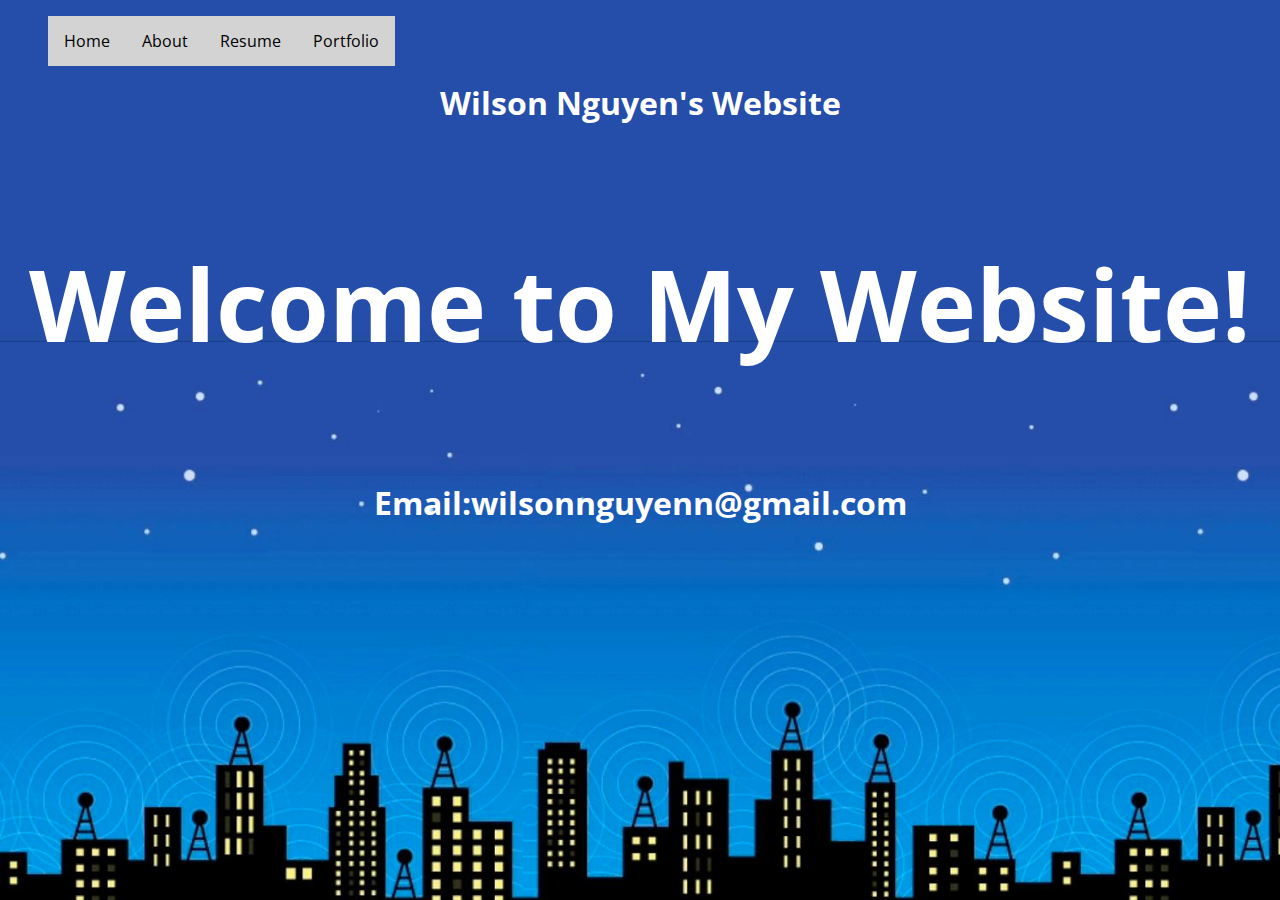
<file: index.html>
<!doctype html>
<html> 
    <head>
        <meta charset="utf-8">
        <title>Home</title>
        <link href="style.css" rel="stylesheet" type="text/css">
        <link href="https://fonts.googleapis.com/css?family=Open+Sans+Condensed:300" rel="stylesheet">
    </head>
    <body id="body2">
        <ul id="nav"> <!--This is a comment. ul stands for Unordered List.-->
            <li><a href="index.html">Home</a></li> <!--li stands for List Item.-->
            <li><a href="about.html">About</a></li>
            <li><a href="resume.html">Resume</a></li>
            <li><a href="portfolio.html">Portfolio</a></li>
        </ul><br><br>
        <h1 id="HomeFont"><center>Wilson Nguyen's Website</center></h1>
        <br>
        <h1 style=font-size:100px id="HomeFont"><center>Welcome to My Website!</center></h1>
        <br>
        <h1 id="HomeFont"><center>Email:wilsonnguyenn@gmail.com</center></h1>
    </body>
</html>
</file>
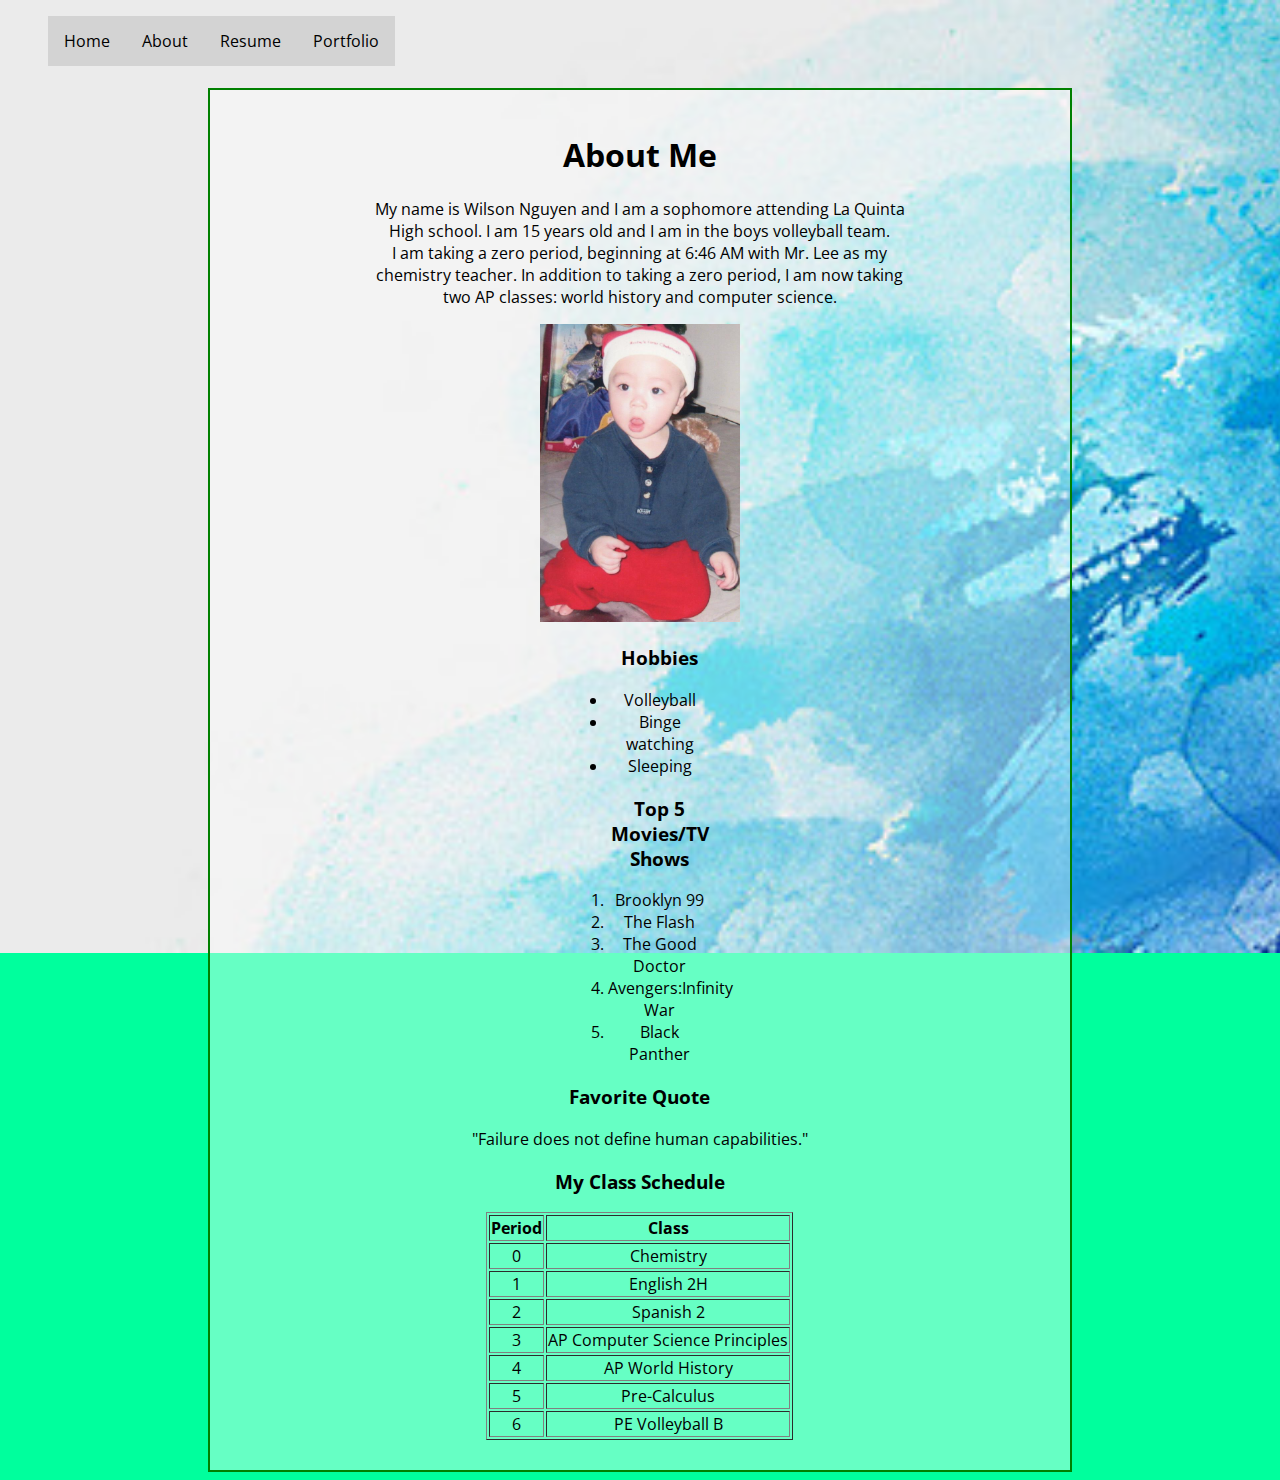
<file: about.html>
<!doctype html>
<html>
    <head>
      <meta charset="utf-8">
      <title> About </title> 
      <link href="style.css" rel="stylesheet" type="text/css">
      <link href="https://fonts.googleapis.com/css?family=Open+Sans+Condensed:300" rel="stylesheet">
    </head>
    <body>
        <ul id="nav"><!--This is a comment. ul stands for Unordered List.-->
            <li><a href="index.html">Home</a></li> <!--li stands for List Item.-->
            <li><a href="about.html">About</a></li>
            <li><a href="resume.html">Resume</a></li>
            <li><a href="portfolio.html">Portfolio</a></li>
        </ul><br>
        <div id="content">
        <br><h1> About Me </h1>
        <p>My name is Wilson Nguyen and I am a sophomore attending La Quinta <br>
        High school. I am 15 years old and I am in the boys volleyball team. <br>
        I am taking a zero period, beginning at 6:46 AM with Mr. Lee as my <br>
        chemistry teacher. In addition to taking a zero period, I am now taking<br>
        two AP classes: world history and computer science.
        </p>
        <img src="baby.png" width="200" length="200">
        <ul><h3>Hobbies</h3>
            <li>Volleyball</li>
            <li>Binge watching</li>
            <li>Sleeping</li>
        </ul> 
        <ol><h3>Top 5 Movies/TV Shows</h3>
            <li>Brooklyn 99</li>
            <li>The Flash</li>
            <li>The Good Doctor</li>
            <li>Avengers:Infinity War</li>
            <li>Black Panther</li>
        </ol>
        <h3>Favorite Quote</h3>
        <p>"Failure does not define human capabilities."</p>
        <h3>My Class Schedule</h3>
        <table border="1">
            <tr> <!--Table Row of Headings-->
                <th>Period</th>
                <th>Class</th>
            </tr>
            <tr><!--Period 0 Row-->
                <td>0</td>
                <td>Chemistry</td>
            </tr>
            <tr><!--Period 1 Row-->
                <td>1</td>
                <td>English 2H</td>
            </tr>
            <tr><!--Period 2 Row-->
                <td>2</td>
                <td>Spanish 2</td>
            </tr>
            <tr><!--Period 3 Row-->
                <td>3</td>
                <td>AP Computer Science Principles</td>
            </tr>
            <tr><!--Period 4 Row-->
                <td>4</td>
                <td>AP World History</td>
            </tr>
            <tr><!--Period 5 Row-->
                <td>5</td>
                <td>Pre-Calculus</td>
            </tr>
            <tr><!--Period 6 Row-->
                <td>6</td>
                <td>PE Volleyball B</td>
            </tr>
        </table>
        </div>
    </body>
</html>
</file>
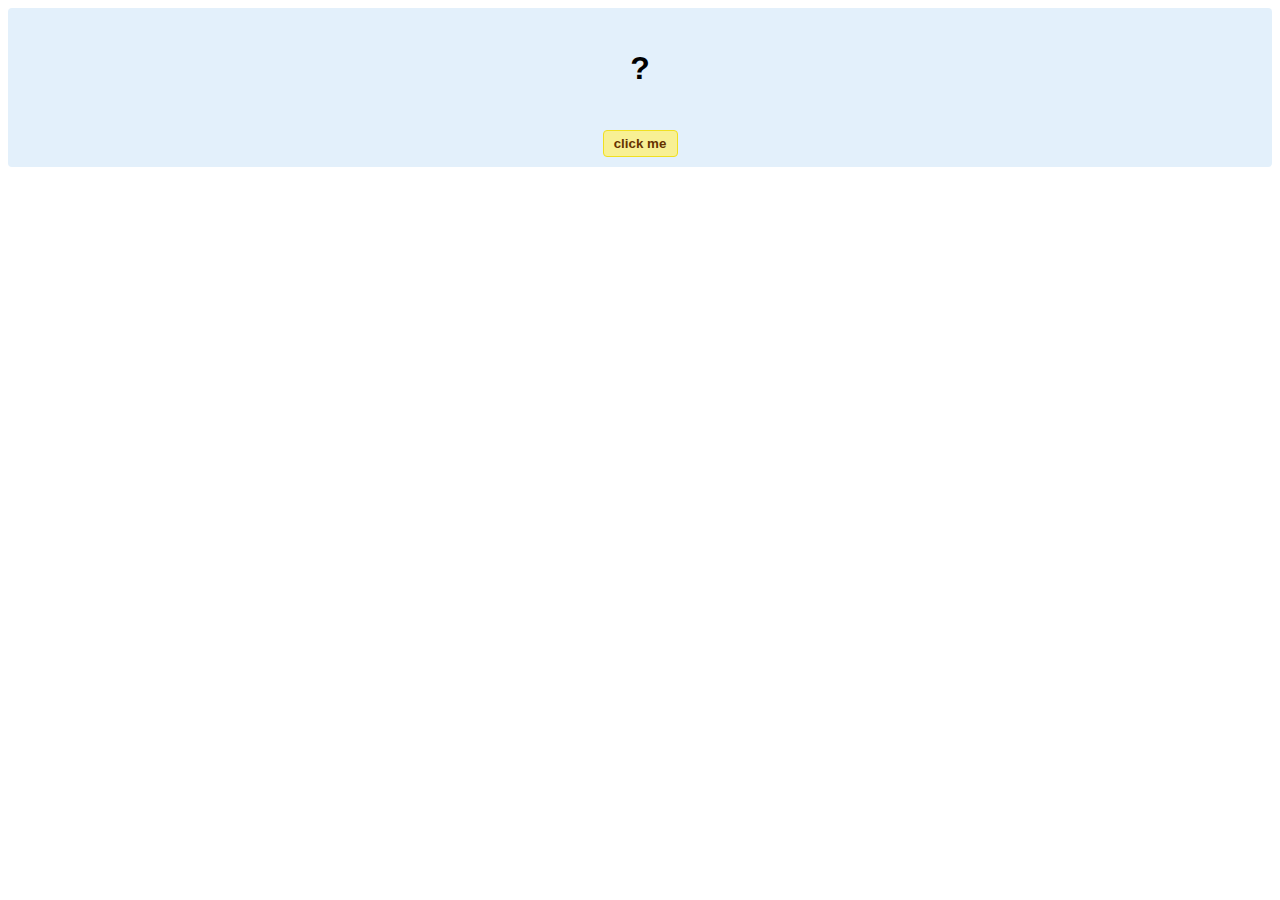
<file: hello-world.html>
<!DOCTYPE html>
<!-- HTML5 Hello world by kirupa - http://www.kirupa.com/html5/getting_your_feet_wet_html5_pg1.htm -->
<html lang="en-us">

<head>
<meta charset="utf-8">
<title>Hello...</title>
<style type="text/css">
#mainContent {
	font-family: Arial, Helvetica, sans-serif;
	font-size: xx-large;
	font-weight: bold;
	background-color: #E3F0FB;
	border-radius: 4px;
	padding: 10px;
	text-align: center;
}
.buttonStyle {
	border-radius: 4px;
	border: thin solid #F0E020;
	padding: 5px;
	background-color: #F8F094;
	font-family: "Segoe UI", Tahoma, Geneva, Verdana, sans-serif;
	font-weight: bold;
	color: #663300;
	width: 75px;
}

.buttonStyle:hover {
	border: thin solid #FFCC00;
	background-color: #FCF9D6;
	color: #996633;
	cursor: pointer;
}
.buttonStyle:active {
	border: thin solid #99CC00;
	background-color: #F5FFD2;
	color: #669900;
	cursor: pointer;
}

</style>
</head>

<body>
<div id="mainContent">
<p id="helloText">?</p>
<button id="clickButton" class="buttonStyle">click me</button>
</div>
<script> 
var myButton = document.getElementById("clickButton");
var myText = document.getElementById("helloText");

myButton.addEventListener('click', doSomething, false)

function doSomething() {
	myText.textContent = "hello, world!";
}
</script>

</body>
</html>
</file>
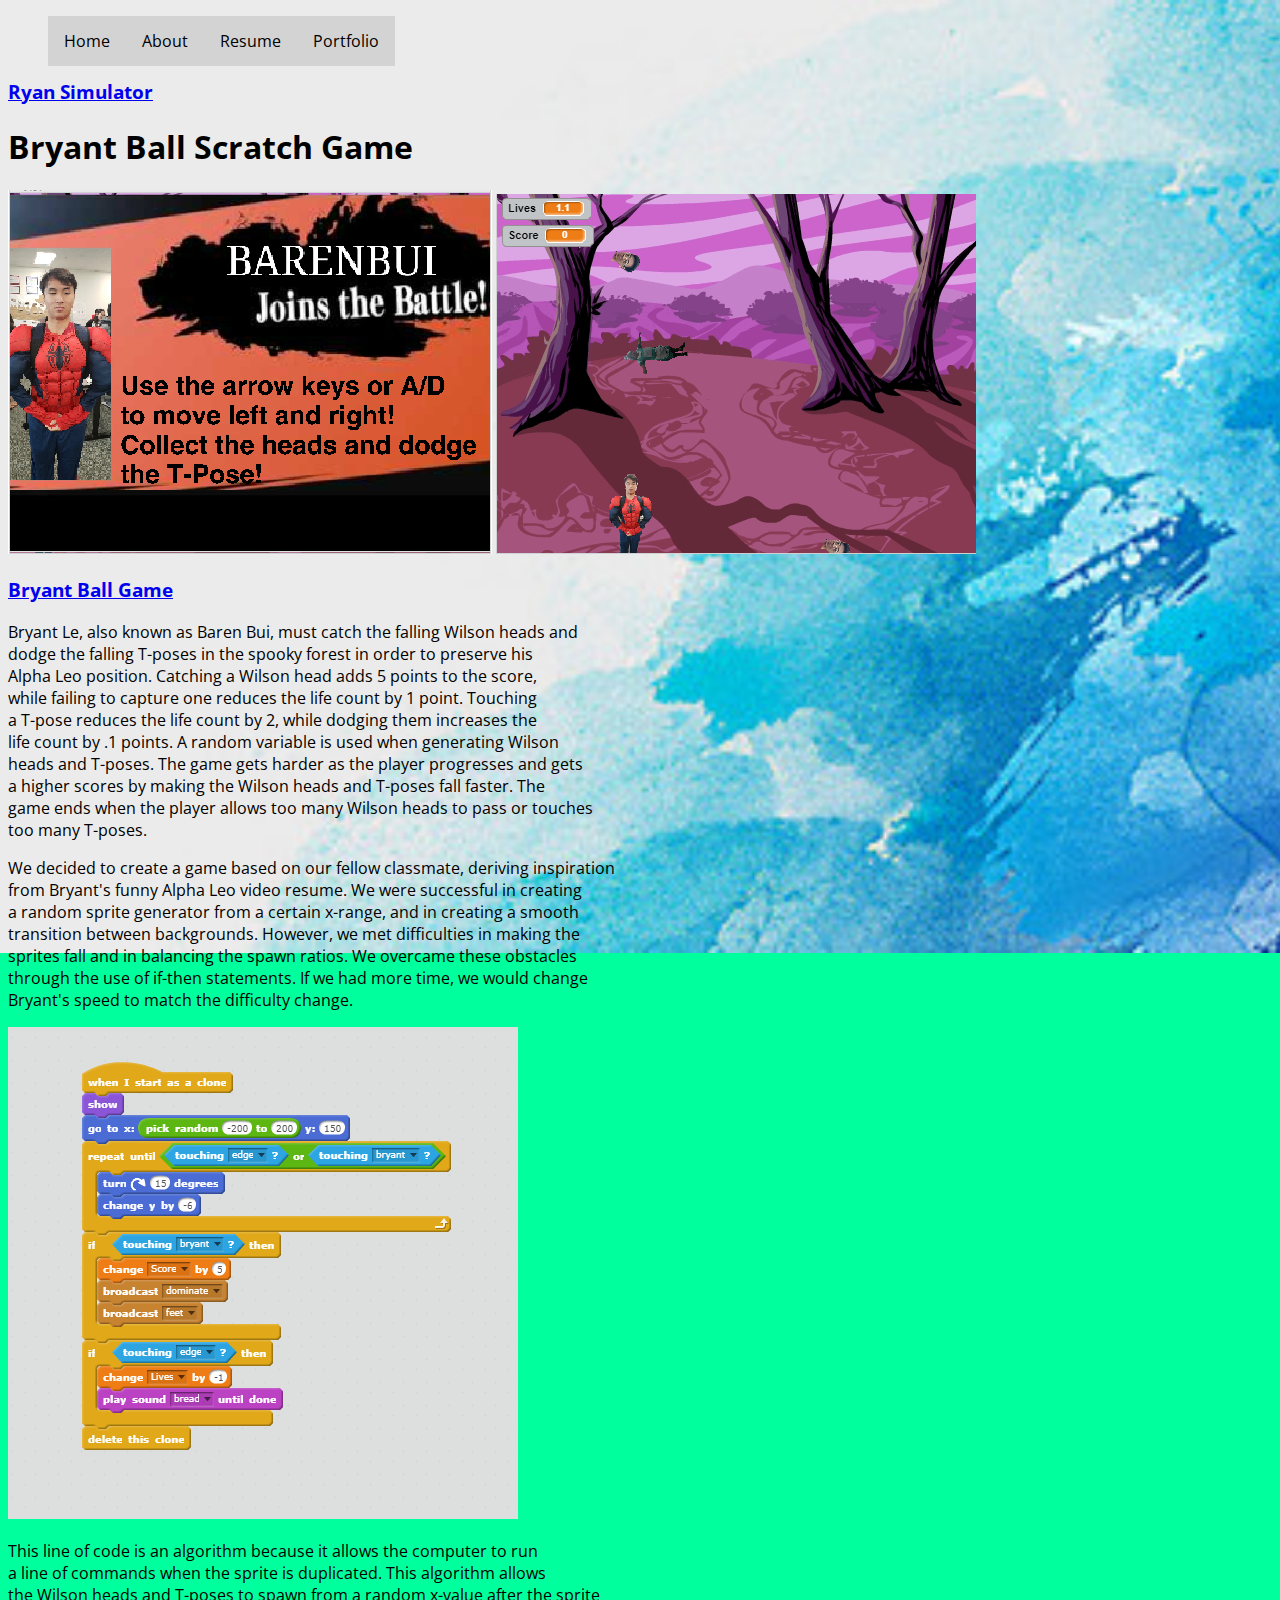
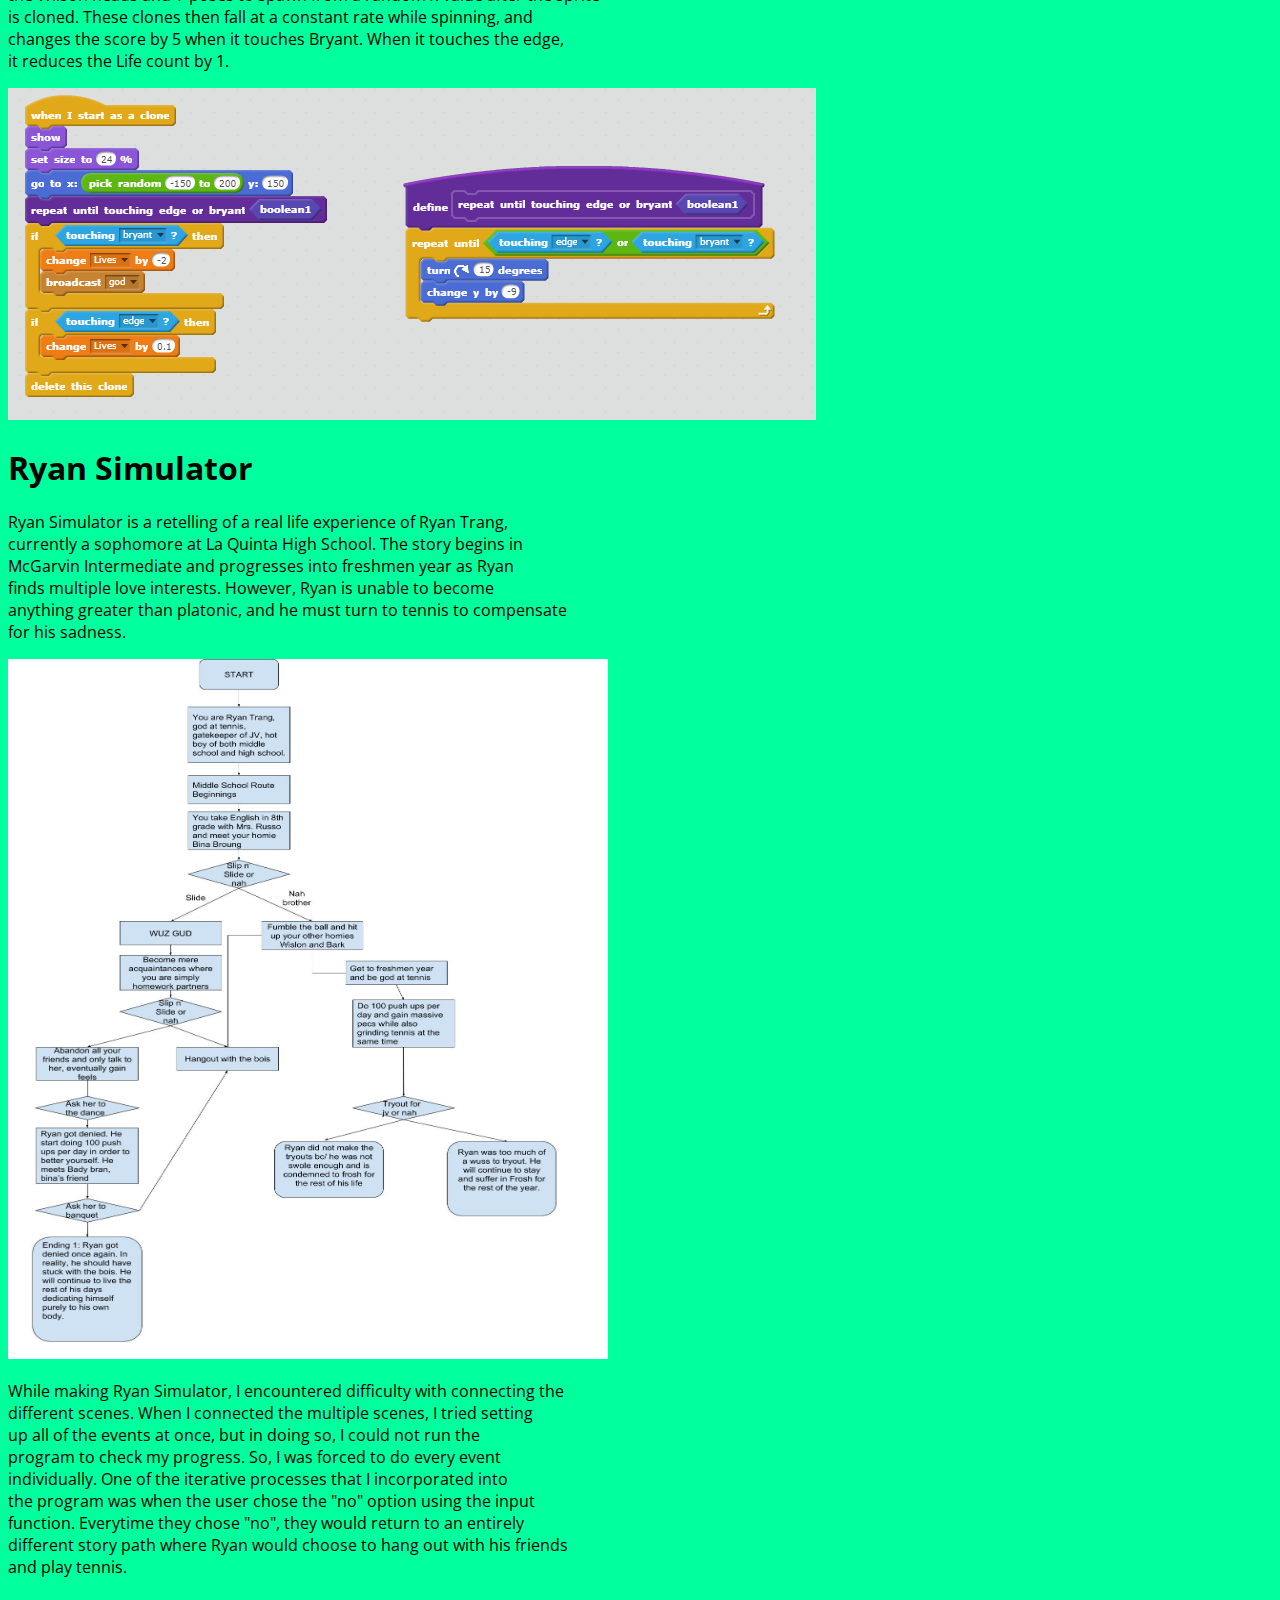
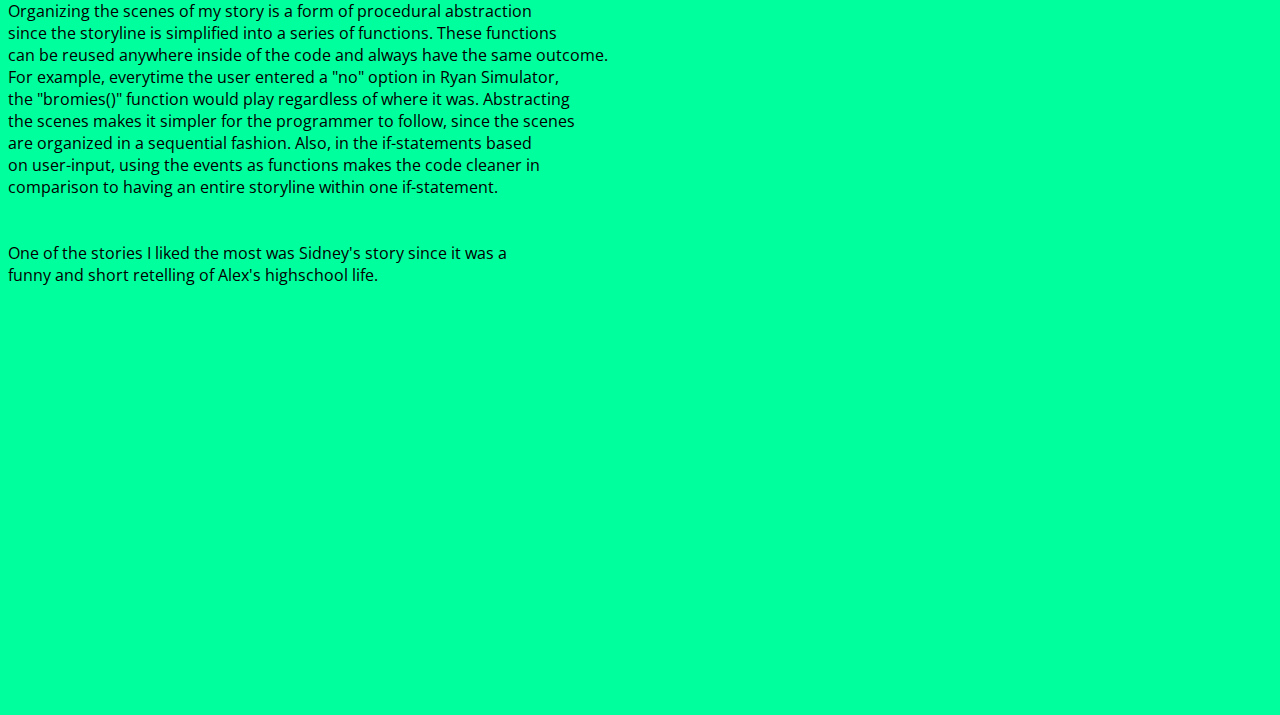
<file: portfolio.html>
<!doctype html>
<html> 
    <head>
        <meta charset="utf-8">
        <title>Portfolio</title>
        <link href="style.css" rel="stylesheet" type="text/css">
        <link href="https://fonts.googleapis.com/css?family=Open+Sans+Condensed:300" rel="stylesheet">
    </head>
    <ul id="nav"><!--This is a comment. ul stands for Unordered List.-->
            <li><a href="index.html">Home</a></li> <!--li stands for List Item.-->
            <li><a href="about.html">About</a></li>
            <li><a href="resume.html">Resume</a></li>
            <li><a href="portfolio.html">Portfolio</a></li>
    </ul>
    <body>
        <br>
        <br>
        <h3><a href = "#CYOA">Ryan Simulator</a></h3>
      <h1>
          Bryant Ball Scratch Game
      </h1>
      <img src="bryantballhome.png">
      <img src="bryantballgame.png">
      <br>
      <h3>
          <a href="https://scratch.mit.edu/projects/260142955/"> Bryant Ball Game</a>
      </h3>
      <p>
          Bryant Le, also known as Baren Bui, must catch the falling Wilson heads and <br>
          dodge the falling T-poses in the spooky forest in order to preserve his  <br>
          Alpha Leo position. Catching a Wilson head adds 5 points to the score,  <br>
          while failing to capture one reduces the life count by 1 point. Touching  <br>
          a T-pose reduces the life count by 2, while dodging them increases the  <br>
          life count by .1 points. A random variable is used when generating Wilson  <br>
          heads and T-poses. The game gets harder as the player progresses and gets  <br>
          a higher scores by making the Wilson heads and T-poses fall faster. The  <br>
          game ends when the player allows too many Wilson heads to pass or touches <br>
          too many T-poses.
      </p>
      <p>
          We decided to create a game based on our fellow classmate, deriving inspiration <br>
          from Bryant's funny Alpha Leo video resume. We were successful in creating <br>
          a random sprite generator from a certain x-range, and in creating a smooth <br>
          transition between backgrounds. However, we met difficulties in making the <br>
          sprites fall and in balancing the spawn ratios. We overcame these obstacles <br>
          through the use of if-then statements. If we had more time, we would change <br>
          Bryant's speed to match the difficulty change.
      </p>
      <img src="algorithm.png">
      <p>
          This line of code is an algorithm because it allows the computer to run <br>
          a line of commands when the sprite is duplicated. This algorithm allows <br>
          the Wilson heads and T-poses to spawn from a random x-value after the sprite<br>
          is cloned. These clones then fall at a constant rate while spinning, and <br>
          changes the score by 5 when it touches Bryant. When it touches the edge, <br>
          it reduces the Life count by 1.
      </p>
      <img src="moreblocks.png">
      
      <h1 id="CYOA"> Ryan Simulator </h1>
      <p>
         Ryan Simulator is a retelling of a real life experience of Ryan Trang, <br>
         currently a sophomore at La Quinta High School. The story begins in <br>
         McGarvin Intermediate and progresses into freshmen year as Ryan <br>
         finds multiple love interests. However, Ryan is unable to become <br>
         anything greater than platonic, and he must turn to tennis to compensate<br>
         for his sadness.
      </p>
      <a href = "https://docs.google.com/drawings/d/1L6GwQRydJ_NvxKSJieNjzJqNtJmSBLfgJKphxICHr3Y/edit?usp=sharing" target = "_BLANK">
         <img id="flowchart" src = "ryanflowchart.jpg" width=600px height=700px>
      </a>
      <p>
         While making Ryan Simulator, I encountered difficulty with connecting the <br>
         different scenes. When I connected the multiple scenes, I tried setting  <br>
         up all of the events at once, but in doing so, I could not run the  <br>
         program to check my progress. So, I was forced to do every event  <br>
         individually. One of the iterative processes that I incorporated into  <br>
         the program was when the user chose the "no" option using the input <br>
         function. Everytime they chose "no", they would return to an entirely <br>
         different story path where Ryan would choose to hang out with his friends <br>
         and play tennis. 
         <br> <br>
         Organizing the scenes of my story is a form of procedural abstraction <br>
         since the storyline is simplified into a series of functions. These functions <br>
         can be reused anywhere inside of the code and always have the same outcome. <br>
         For example, everytime the user entered a "no" option in Ryan Simulator, <br>
         the "bromies()" function would play regardless of where it was. Abstracting <br> 
         the scenes makes it simpler for the programmer to follow, since the scenes <br>
         are organized in a sequential fashion. Also, in the if-statements based  <br>
         on user-input, using the events as functions makes the code cleaner in <br>
         comparison to having an entire storyline within one if-statement.<br>
         <br><br>
         One of the stories I liked the most was Sidney's story since it was a  <br>
         funny and short retelling of Alex's highschool life.
      </p>
      <iframe height="400px" width="100%" src="https://repl.it/@WilsonNguyen/BigBrainRyanTrang?lite=true" scrolling="no" frameborder="no" allowtransparency="true" allowfullscreen="true" sandbox="allow-forms allow-pointer-lock allow-popups allow-same-origin allow-scripts allow-modals"></iframe>
    </body>
</file>
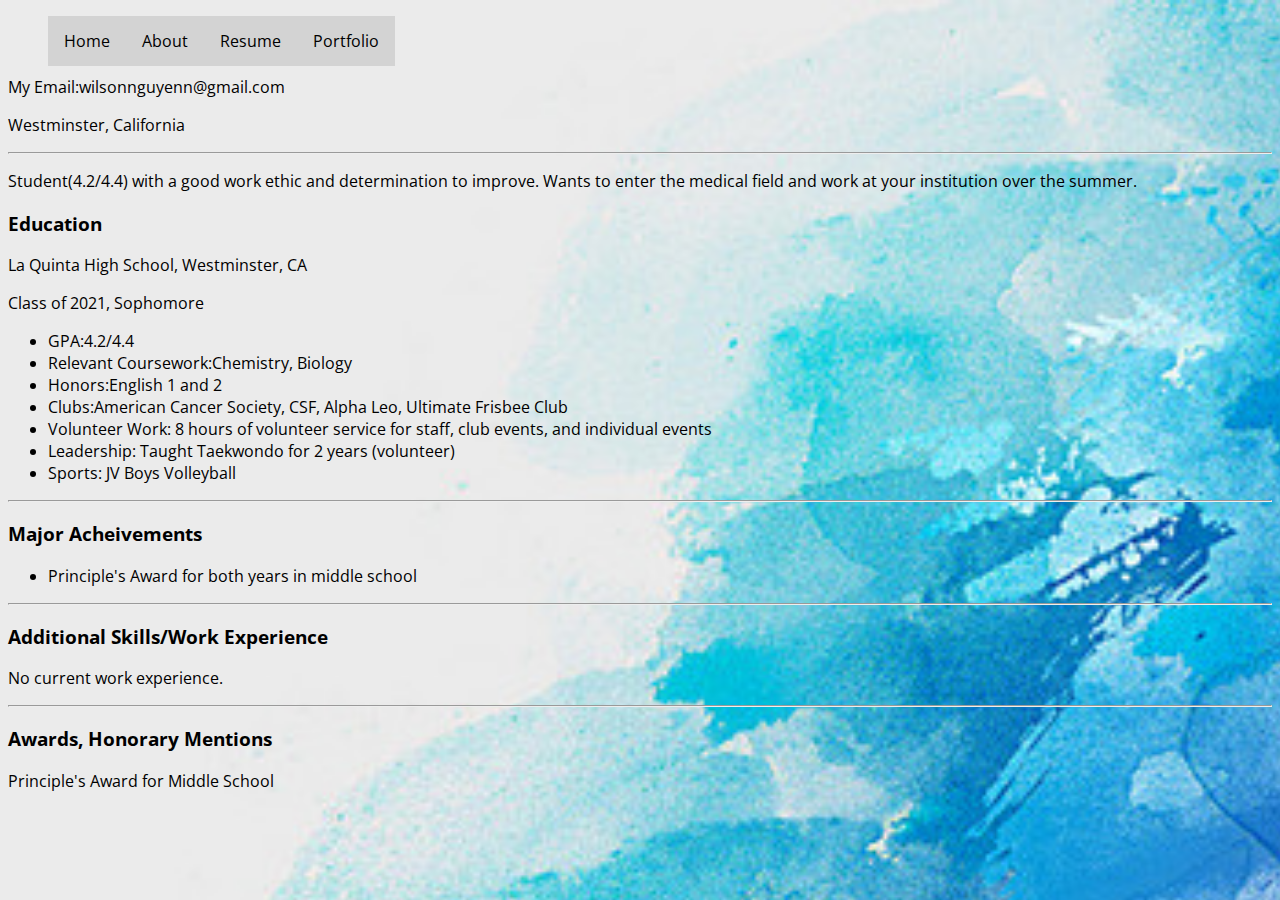
<file: resume.html>
<!doctype html>
<html> 
    <head>
        <meta charset="utf-8">
        <title>Resume</title>
        <link href="style.css" rel="stylesheet" type="text/css">
        <link href="https://fonts.googleapis.com/css?family=Open+Sans+Condensed:300" rel="stylesheet">
    </head>
    <ul id="nav"><!--This is a comment. ul stands for Unordered List.-->
            <li><a href="index.html">Home</a></li> <!--li stands for List Item.-->
            <li><a href="about.html">About</a></li>
            <li><a href="resume.html">Resume</a></li>
            <li><a href="portfolio.html">Portfolio</a></li>
        </ul><br><br>
    <body>
        <p>My Email:wilsonnguyenn@gmail.com</p>
        <p>Westminster, California</p>
        <hr>
        <p>Student(4.2/4.4) with a good work ethic and determination to improve.
        Wants to enter the medical field and work at your institution over the 
        summer.
        </p>
        <h3>Education</h3>
        <p>La Quinta High School, Westminster, CA</p>
        <p>Class of 2021, Sophomore</p>
        <ul>
            <li>GPA:4.2/4.4</li>
            <li>Relevant Coursework:Chemistry, Biology</li>
            <li>Honors:English 1 and 2</li>
            <li>Clubs:American Cancer Society, CSF, Alpha Leo, Ultimate Frisbee
            Club</li>
            <li>Volunteer Work: 8 hours of volunteer service for staff, club 
            events, and individual events</li>
            <li>Leadership: Taught Taekwondo for 2 years (volunteer)</li>
            <li>Sports: JV Boys Volleyball</li>
        </ul>
        <hr>
        <h3>Major Acheivements</h3>
        <ul>
            <li>Principle's Award for both years in middle school</p></li>
        </ul>
        <hr>
        <h3>Additional Skills/Work Experience</h3>
        <p>No current work experience.</p>
        <hr>
        <h3>Awards, Honorary Mentions</h3>
        <li>Principle's Award for Middle School</li>
        
    </body>
</file>
<file: style.css>
body {
    background-color:rgb(0, 255, 157);
    background-image:url("background.jpg");
    background-repeat:no-repeat;
    background-size:100%;
    background-size:3050px,2500px;
    background-attachment: fixed;
    font-family: 'Open Sans Condensed', sans-serif;
    
}
#body2 {
    background-image:url("city.jpg");
    background-size:2100px,2000px;
    background-attachment:fixed;
}
#nav li{       
    list-style-type: none;
    margin:0;
    padding:0;
    overflow:hidden;
    background-color:lightgrey;
}

#nav li{
    float:left;
}

#nav li a{
    display:block;
    padding:14px 16px;
    text-align:center;
    color:black;
    text-decoration:none;
}

#nav li a:hover{
    background-color:rgb(127, 207, 244);
}

#content {
    border: solid green 2px;
    margin-top:50px;
    width:68%;
    margin-left:auto;
    margin-right:auto;
    text-align:center;
    padding-bottom:30px;
    background-color:rgba(255,255,255,.4);
}
table{
    margin:auto;
}

#content ul, #content ol{
    margin:auto;
    width:12%;
}

#HomeFont {
    color:white;
    
}
</file>
